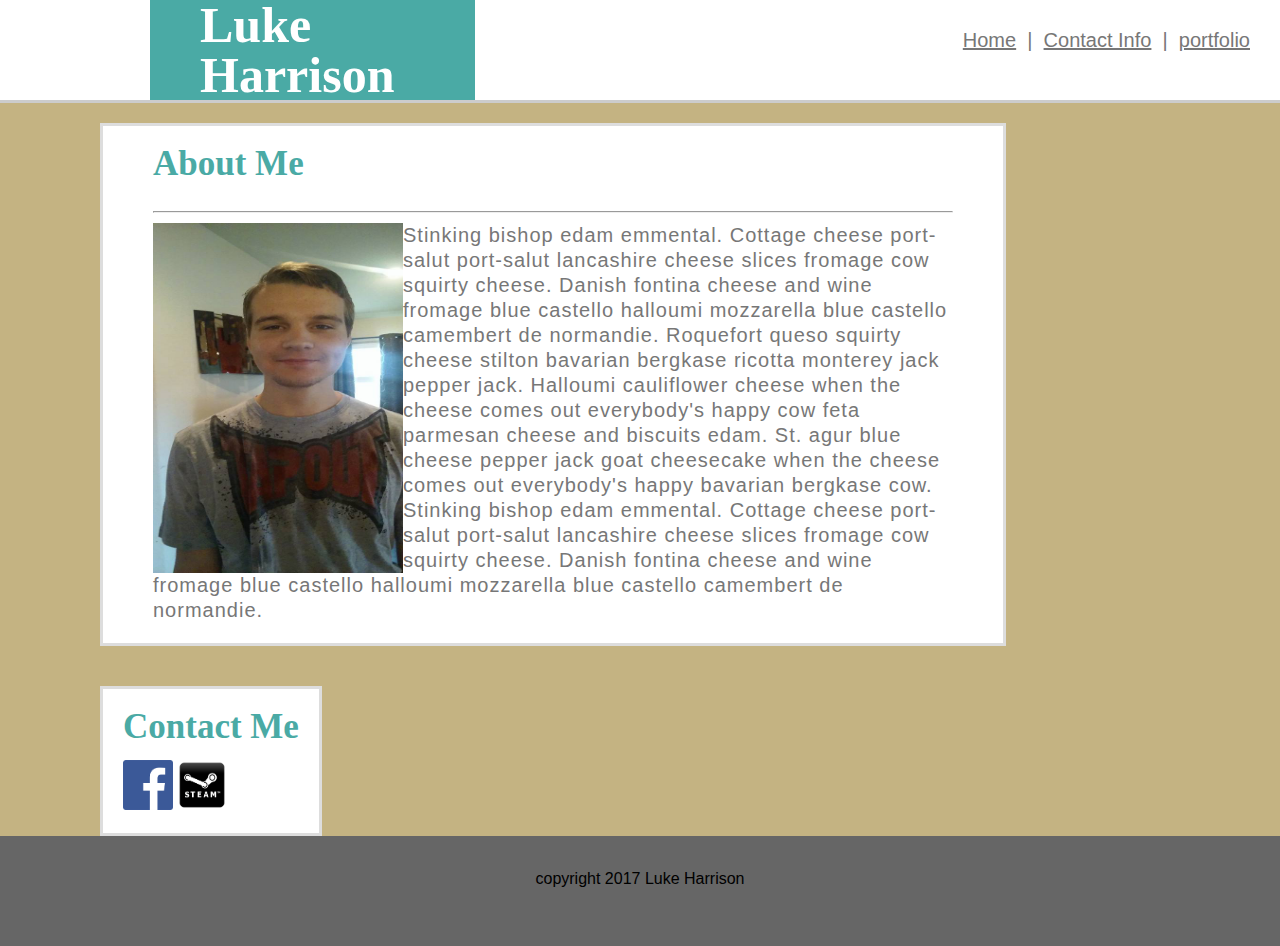
<file: index.html>
<!DOCTYPE html>
<html lang="en">
<link rel="stylesheet" type="text/css" href="css/reset.css">
<link rel="stylesheet" type="text/css" href="css/style.css">
<head>
	<title>Bio HW Home</title>
	
</head>
<body>
<div class="headding">
	<h1>Luke Harrison</h1>
	</div>
	<div class="linklist">
		<section class="links">
			<a href="index.html">Home</a>
						&nbsp|&nbsp			
			<a href="contact.html">Contact Info</a>
						&nbsp|&nbsp			
			<a href="portfolio.html">portfolio</a>
		</section>
	</div>
	<div class="content-main">
	<h2>About Me</h2>
	<br>
	<hr>
	<img id="headshot" src="images/12195911_10205001694377517_4260062418277758536_n.jpg" alt="My Beautiful Face">

	<p>Stinking bishop edam emmental. Cottage cheese port-salut port-salut lancashire cheese slices fromage cow squirty cheese. Danish fontina cheese and wine fromage blue castello halloumi mozzarella blue castello camembert de normandie. Roquefort queso squirty cheese stilton bavarian bergkase ricotta monterey jack pepper jack. Halloumi cauliflower cheese when the cheese comes out everybody's happy cow feta parmesan cheese and biscuits edam. St. agur blue cheese pepper jack goat cheesecake when the cheese comes out everybody's happy bavarian bergkase cow. Stinking bishop edam emmental. Cottage cheese port-salut port-salut lancashire cheese slices fromage cow squirty cheese. Danish fontina cheese and wine fromage blue castello halloumi mozzarella blue castello camembert de normandie.</p>
	</div>
	<div class="connectbox">
	<h2>Contact Me</h2>
	<br>
	<a href="https://www.facebook.com/luke.harrison.395891"><img height="50" width="50" src="images/fb-art.png" alt="facebook"></a>
	<a href="http://steamcommunity.com/id/zozartore/"><img height="50" width="50" src="images/Steam-logo.png" alt="steam"></a>
	</div>
	<div class="footer">
		copyright 2017 Luke Harrison
	</div>
</body>
</html>
</file>
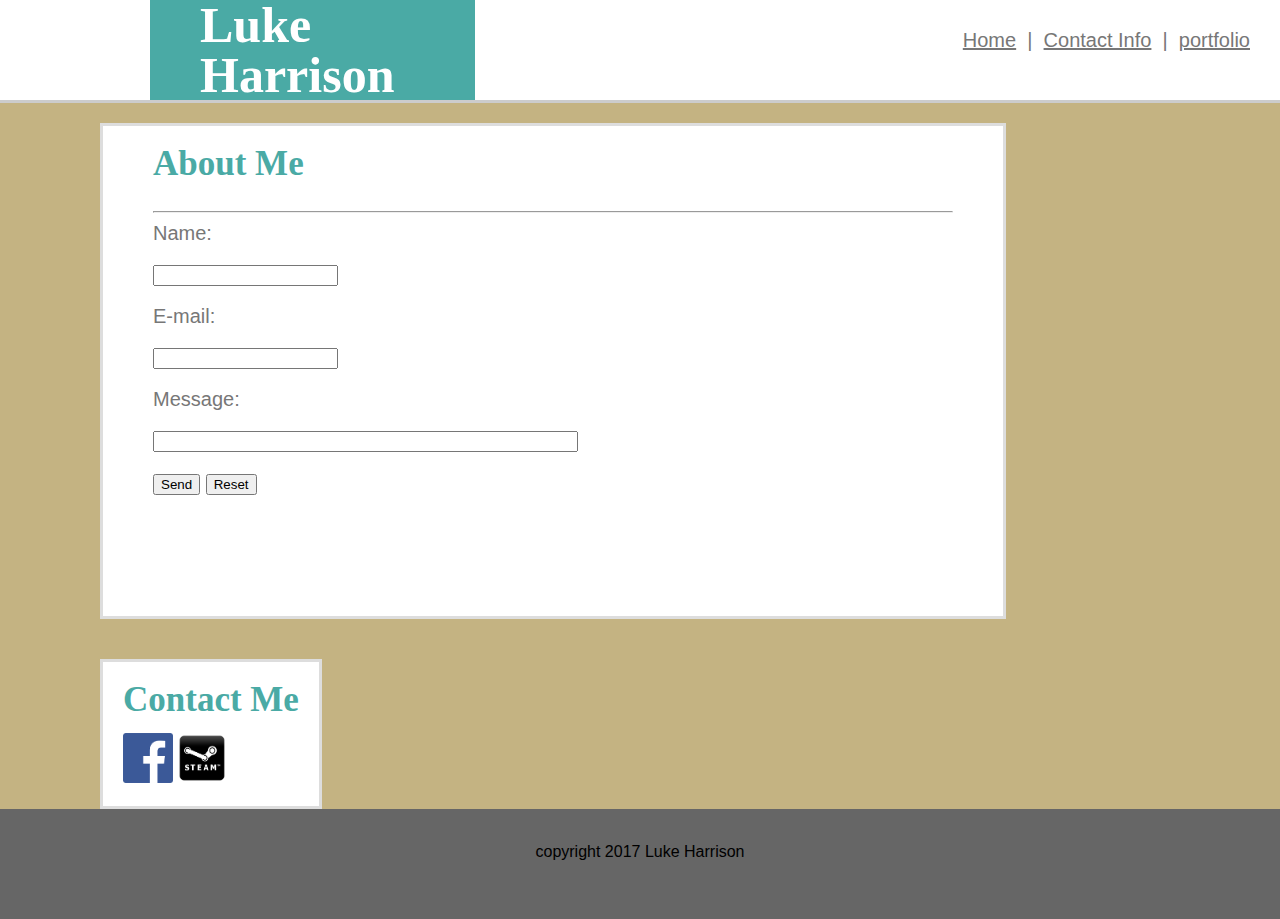
<file: contact.html>
<!DOCTYPE html>
<html>
<link rel="stylesheet" type="text/css" href="css/reset.css">
<link rel="stylesheet" type="text/css" href="css/style.css">
<head>
	<title>Contact Info</title>
</head>
<body>
	<div class="headding">
	<h1>Luke Harrison</h1>
	</div>
	<div class="linklist">
		<section class="links">
			<a href="index.html">Home</a>
						&nbsp|&nbsp			
			<a href="contact.html">Contact Info</a>
						&nbsp|&nbsp			
			<a href="portfolio.html">portfolio</a>
		</section>
	</div>
<div class="content-main">
	<h2>About Me</h2>
	<br>
	<hr>
		<form action="mailto:luke488488@gmail.com" method="post" enctype="text/plain">
		Name:<br><br>
		<input type="text" name="name"><br><br>
		E-mail:<br><br>
		<input type="text" name="mail"><br><br>
		Message:<br><br>
		<input type="text" name="comment" size="50"><br><br>
		<input type="submit" value="Send">
		<input type="reset" value="Reset">
	</form>
</div>
<div class="connectbox">
	<h2>Contact Me</h2>
	<br>
	<a href="https://www.facebook.com/luke.harrison.395891"><img height="50" width="50" src="images/fb-art.png" alt="facebook"></a>
	<a href="http://steamcommunity.com/id/zozartore/"><img height="50" width="50" src="images/Steam-logo.png" alt="steam"></a>
	</div>
	<div class="footer">
		copyright 2017 Luke Harrison
	</div>
</body>
</html>
</file>
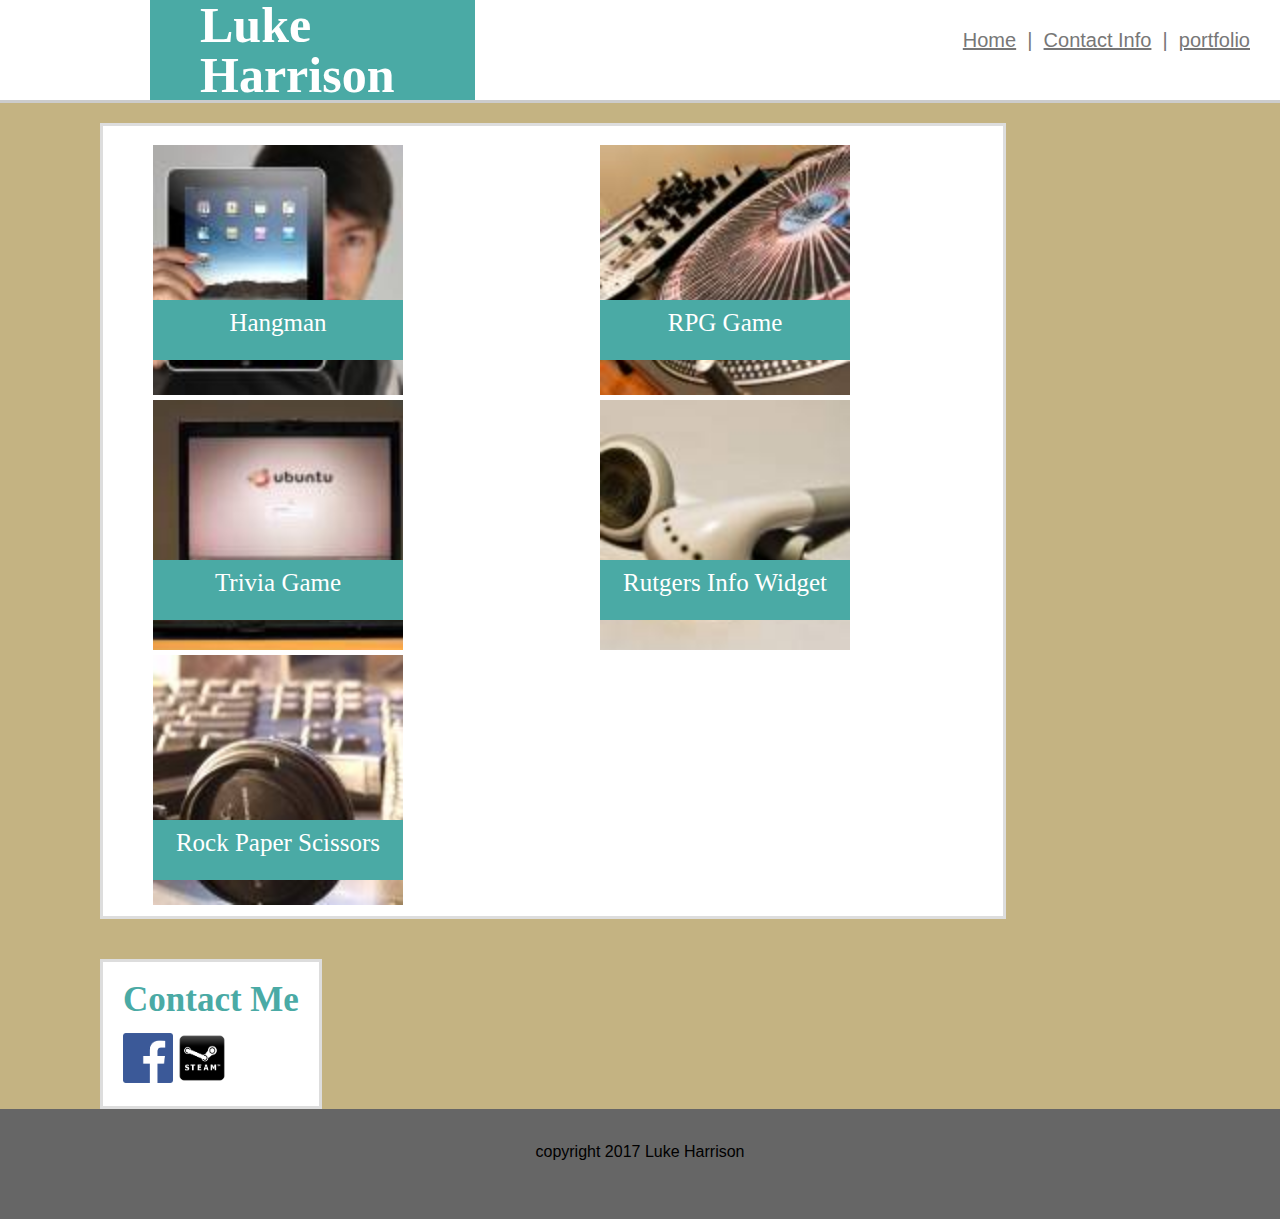
<file: portfolio.html>
<!DOCTYPE html>
<html>
<link rel="stylesheet" type="text/css" href="css/reset.css">
<link rel="stylesheet" type="text/css" href="css/style.css">
<head>
	<title>Portfolio</title>
</head>
<body>
<div class="headding">
	<h1>Luke Harrison</h1>
</div>
<div class="linklist">
	<section class="links">
		<a href="index.html">Home</a>
						&nbsp|&nbsp			
		<a href="contact.html">Contact Info</a>
						&nbsp|&nbsp			
		<a href="portfolio.html">portfolio</a>
	</section>
</div>
<div class="portfoliomain">
<a href="https://github.com/ZOZARTORE"><img class="portfolioimg" id="img-1" src="images/p1.jpg" alt="Hangman">
<h3 id="pic-1-title">Hangman</h3></a>
<a href="https://github.com/ZOZARTORE"><img class="portfolioimg" id="img-2" src="images/p2.jpg" alt="RPG Game">
<h3 id="pic-2-title">RPG Game</h3></a>
<br><br><br>
<a href="https://github.com/ZOZARTORE"><img class="portfolioimg" id="img-3" src="images/p3.jpg" alt="Trivia Game">
<h3 id="pic-3-title">Trivia Game</h3></a>
<a href="https://github.com/ZOZARTORE"><img class="portfolioimg" id="img-4" src="images/p4.jpg" alt="Rutgers Info Widget">
<h3 id="pic-4-title">Rutgers Info Widget</h3></a>
<br><br><br>
<a href="https://github.com/ZOZARTORE"><img class="portfolioimg" id="img-5" src="images/p5.jpg" alt="Rock Paper Scissors">
<h3 id="pic-5-title">Rock Paper Scissors</h3></a>
	
</div>
<div class="connectbox">
	<h2>Contact Me</h2>
	<br>
	<a href="https://www.facebook.com/luke.harrison.395891"><img height="50" width="50" src="images/fb-art.png" alt="facebook"></a>
	<a href="http://steamcommunity.com/id/zozartore/"><img height="50" width="50" src="images/Steam-logo.png" alt="steam"></a>
	</div>
	<div class="footer">
		copyright 2017 Luke Harrison
	</div>
</body>
</html>
</file>
<file: css/style.css>
h1{
	font-family: 'Georgia', Times, Times New Roman, serif;
	text-align: center;
	font-size: 50px;
	font-weight: 700;
	color: #fff;
	max-width: 30%;
}
h2{
	font-family: 'Georgia', Times, Times New Roman, serif;
	font-size: 35px;
	font-weight: 700;
	color: #4aaaa5;

}
h3{
	font-family: 'Georgia', Times, Times New Roman, serif;
	text-align: center;
	font-size: 25px;
	font-weight: 500;
	color: #fff;
	background: #4aaaa5;
	width: 250px;
	height: 50px;
	padding-top: 10px;
}
body{
	background: #C4B382; 
}
ul{
	padding: 15px;
	text-align: center;
	max-width: 100px;
	background: #283CBF;
	margin-left: 20px;
	float: left;
	color: #777777;
}
li{
	font-size: 25px;
}
a{
	color: #777777;
}
p{
	font-size: 20px;
	letter-spacing: 1px;
	line-height: 25px;
}
.headding{
	position: absolute;
	margin-left: 150px;
	padding-left: 50px;
	padding-right: 75px;
	padding-bottom: 50px;
	background: #4aaaa5;
	float: left;
    height: 50px;
    width: 200px;
}
.linklist{
	font-family: 'Arial', 'Helvetica Neue', Helvetica, sans-serif;
	font-size: 20px;
	display: inline-block;
	float: left;
	text-align: right;
	background: #ffffff;
	width: 100%;
    height: 100px;
    color: #777777;
    border-bottom: solid;
    border-bottom-color: #cccccc;
}
.links{
	padding-top: 30px;
	padding-right: 30px;
}
.content-main{
	font-family: 'Arial', 'Helvetica Neue', Helvetica, sans-serif;
	color: #777777;
	font-size: 20px;
	float: left;
	padding: 20px;
	margin-top: 20px;
	margin-bottom: 20px;
	padding-left: 50px;
	padding-right: 50px;
	margin-left: 100px;
	width: 800px;
	background: #ffffff;
	min-height: 450px;
	border: solid;
	border-color: #dddddd;
}
.connectbox{
	float: left;
	border: 1;
	margin-top: 20px;
	padding: 20px;
	margin-left: 100px;
	margin-right: 100px;
	background: #ffffff;
	border: solid;
	border-color: #dddddd;
}
.footer{
	font-family: 'Arial', 'Helvetica Neue', Helvetica, sans-serif;
	clear: both;
	background: #666666;
	padding-top: 35px;
	height: 75px;
	text-align: center;
}
#headshot{
	float: left;
	width: 250px;
	height: 350px;
}
.portfolioimg{
	position: absolute;
	height: 250px;
	width: 250px;
}
.portfoliomain{
	font-family: 'Arial', 'Helvetica Neue', Helvetica, sans-serif;
	color: #777777;
	font-size: 20px;
	float: left;
	padding: 20px;
	margin-top: 20px;
	margin-bottom: 20px;
	padding-left: 50px;
	padding-right: 50px;
	margin-left: 100px;
	width: 800px;
	background: #ffffff;
	min-height: 750px;
	border: solid;
	border-color: #dddddd;
}
#img-1{
	top: 145px;
}
#img-2{
	top: 145px;
	left: 600px;
}
#img-3{
	top: 400px;
}
#img-4{
	top: 400px;
	left: 600px;
}
#img-5{
	top: 655px;
}
#pic-1-title{
	position: absolute;
	top:300px;
}
#pic-2-title{
	position: absolute;
	left: 600px;
	top:300px;
}
#pic-3-title{
	position: absolute;
	top:560px;
}
#pic-4-title{
	position: absolute;
	left: 600px;
	top:560px;
}
#pic-5-title{
	position: absolute;
	top:820px;
}
@media only screen and (max-width: 980px) {
	.content-main{
		max-width: 300px;
	}
	.connectbox{
		margin-right: 30px;
		margin-left: 40px;
	}
	.portfoliomain{
		max-width: 300px;
	}
	.portfolioimg{
		clear: both;
		position: static;
	}
	#pic-1-title{
		position: static;
	}
	#pic-2-title{
		position: static;
	}
	#pic-3-title{
		position: static;
	}
	#pic-4-title{
		position: static;
	}
	#pic-5-title{
		position: static;
	}
}
@media only screen and (max-width: 768px) {
	.content-main{
		margin-left: 15px;
		max-width: 600px;
	}
	.connectbox{
		width: 660px;
		margin-left: 15px;
		margin-bottom: 20px;
	}
	.headding{
		margin-left: 50px;
	}
	.portfoliomain{
		margin-left: 15px;
		max-width: 600px;
	}
	#pic-1-title{
		position: absolute;
	}
	#pic-2-title{
		position: absolute;
		left: 323px;
	}
	#pic-3-title{
		position: absolute;
		top: 600px;
	}
	#pic-4-title{
		position: absolute;
		top: 600px;
		left: 323px;
	}
	#pic-5-title{
		position: absolute;
		top: 900px;
	}

}
@media only screen and (max-width: 620px) {
	
}
</file>
